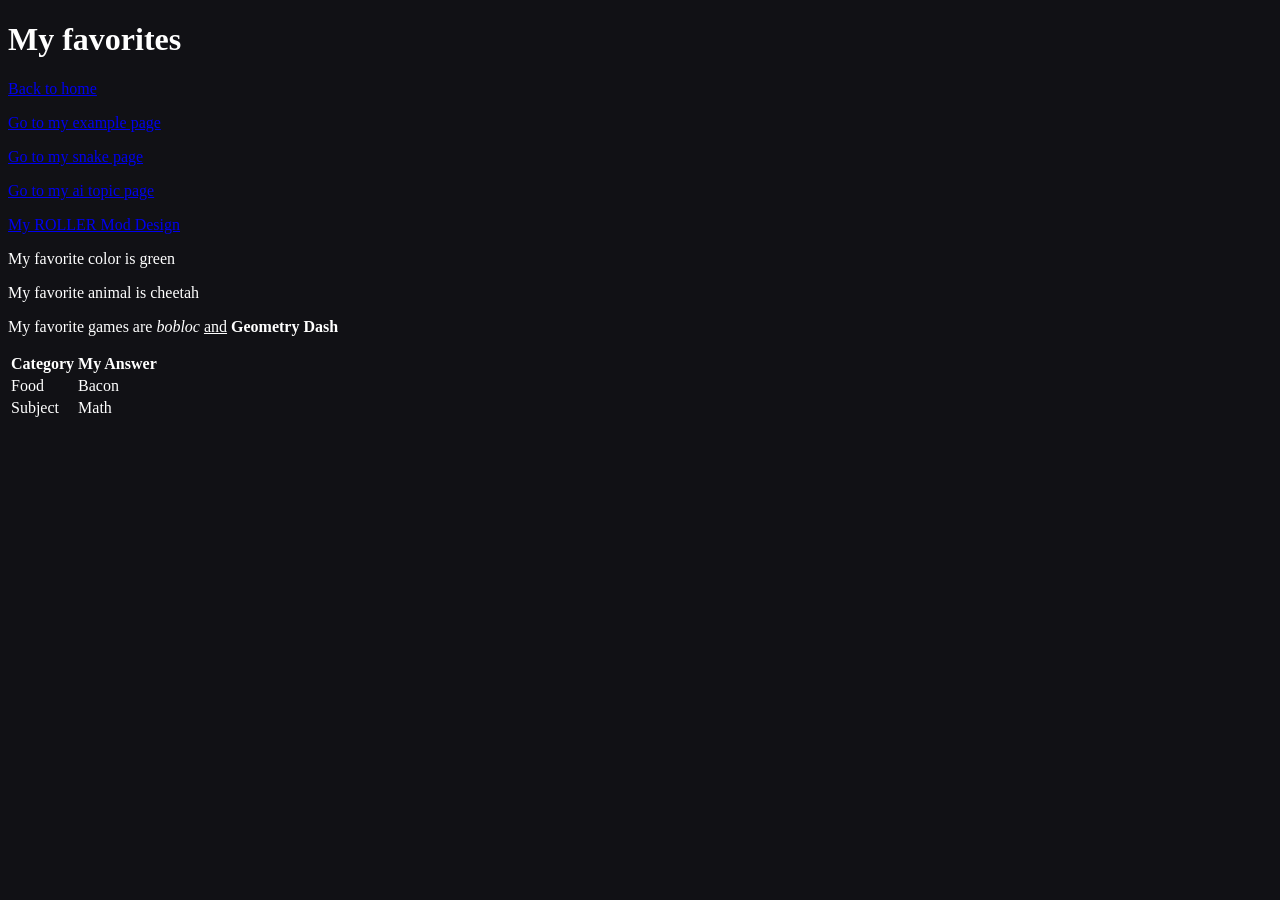
<file: example copy.html>
<!DOCTYPE html>
<html>
<head>
  <link rel="stylesheet" href="style.css">
  <title>My favorites</title>
</head>
<body>
  <h1>My favorites</h1>
  <p class="html-link"><a href="index.html">Back to home</a></p>
  <p class="html-link"><a href="example.html">Go to my example page</a></p>
  <p class="html-link"><a href="week04-snake.html">Go to my snake page</a></p>
  <p class="html-link"><a href="week05-ai.html">Go to my ai topic page</a></p>
  <p class="html-link"><a href="roller-mod-design.html">My ROLLER Mod Design</a></p>
  <p>My favorite color is green</p>
  <p>My favorite animal is cheetah</p>
  <p>My favorite games are <i>bobloc</i> <u>and</u> <b>Geometry Dash</b></p>
  <table><tr><th>Category</th><th>My Answer</th></tr>
  <tr><td>Food</td><td>Bacon</td></tr>
  <tr><td>Subject</td><td>Math</td></tr></table>
</body>
</html>
</file>
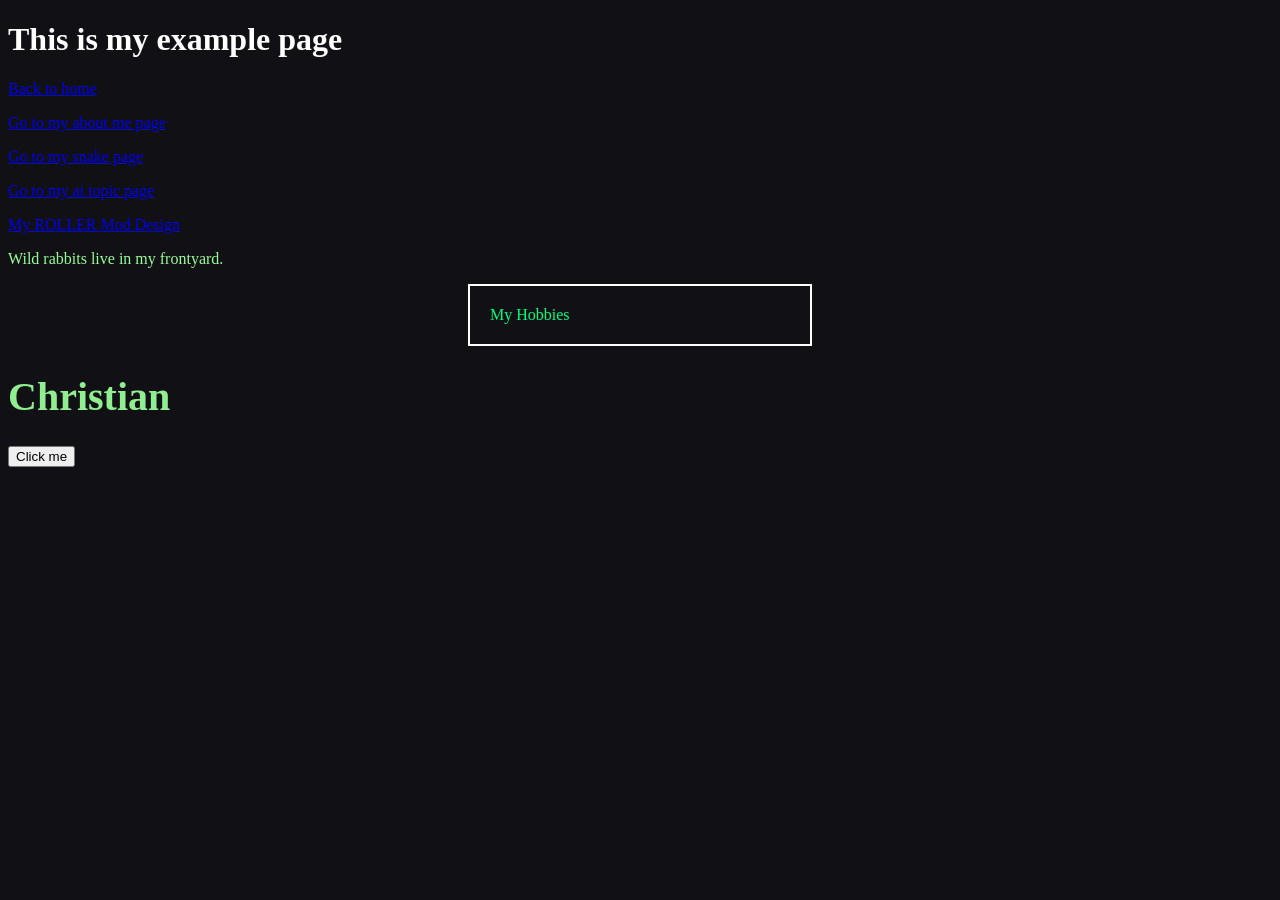
<file: example.html>
<!DOCTYPE html>
<html>
<head>
  <link rel="stylesheet" href="style.css">
  <title>Example Page</title>
</head>
<body>
  <h1>This is my example page</h1>
  <p class="html-link"><a href="index.html">Back to home</a></p>
  <p class="html-link"><a href="example copy.html">Go to my about me page</a></p>
  <p class="html-link"><a href="week04-snake.html">Go to my snake page</a></p>
  <p class="html-link"><a href="week05-ai.html">Go to my ai topic page</a></p>
  <p class="html-link"><a href="roller-mod-design.html">My ROLLER Mod Design</a></p>
  <p class="fact">Wild rabbits live in my frontyard.</p>
  <p class="hobby">My Hobbies</p>
  <h1 id="name">Christian</h1>
  <button id="colorButton" onclick="changeColor()">
  Click me
  </button>
</body>
<script>
  function changeColor() {
    var myButton = document.getElementById("colorButton");
    myButton.style.backgroundColor = "orange";
  }
</script>
</html>
</file>
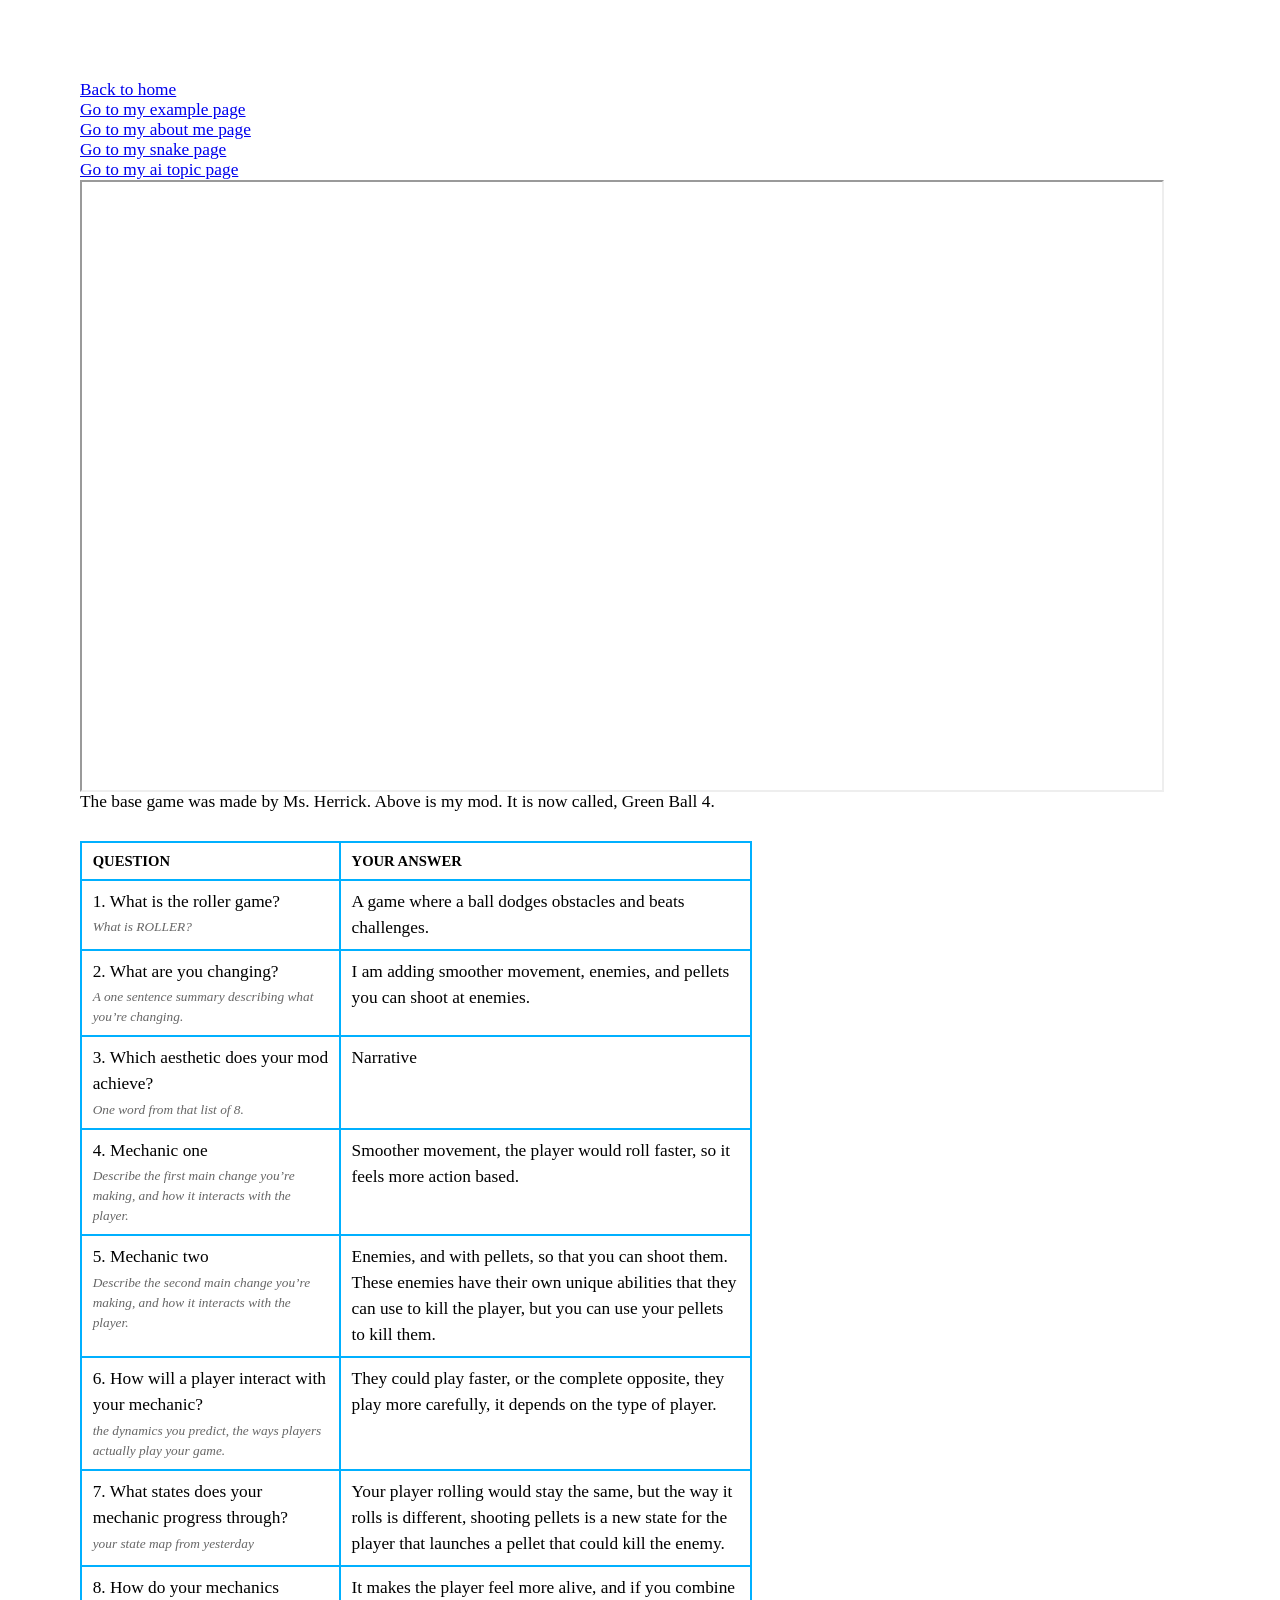
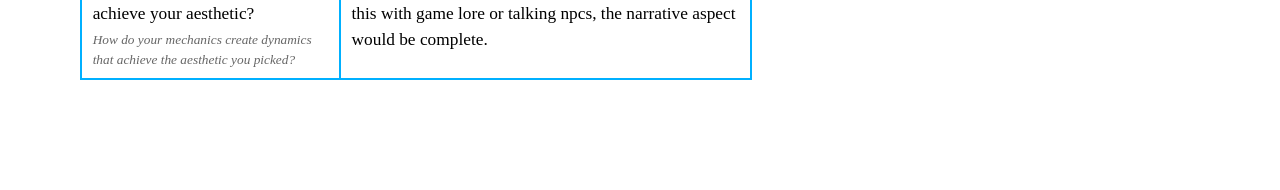
<file: roller-mod-design.html>
<html>
  <head>
    <meta content="text/html; charset=UTF-8" http-equiv="content-type"><style type="text/css">@import url(https://themes.googleusercontent.com/fonts/css?kit=mxUUn8Ql4xMmp-V4Qj76Dw);ol{margin:0;padding:0}table td,table th{padding:0}.c13{border-right-style:solid;padding:5pt 8pt 5pt 8pt;border-bottom-color:#00b0ff;border-top-width:2.2pt;border-right-width:2.2pt;border-left-color:#00b0ff;vertical-align:top;border-right-color:#00b0ff;border-left-width:2.2pt;border-top-style:solid;border-left-style:solid;border-bottom-width:2.2pt;width:356.2pt;border-top-color:#00b0ff;border-bottom-style:solid}.c12{border-right-style:solid;padding:5pt 8pt 5pt 8pt;border-bottom-color:#00b0ff;border-top-width:2.2pt;border-right-width:2.2pt;border-left-color:#00b0ff;vertical-align:top;border-right-color:#00b0ff;border-left-width:2.2pt;border-top-style:solid;border-left-style:solid;border-bottom-width:2.2pt;width:210pt;border-top-color:#00b0ff;border-bottom-style:solid}.c7{border-right-style:solid;padding:6pt 8pt 6pt 8pt;border-bottom-color:#00b0ff;border-top-width:2.2pt;border-right-width:2.2pt;border-left-color:#00b0ff;vertical-align:top;border-right-color:#00b0ff;border-left-width:2.2pt;border-top-style:solid;border-left-style:solid;border-bottom-width:2.2pt;width:210pt;border-top-color:#00b0ff;border-bottom-style:solid}.c6{border-right-style:solid;padding:6pt 8pt 6pt 8pt;border-bottom-color:#00b0ff;border-top-width:2.2pt;border-right-width:2.2pt;border-left-color:#00b0ff;vertical-align:top;border-right-color:#00b0ff;border-left-width:2.2pt;border-top-style:solid;border-left-style:solid;border-bottom-width:2.2pt;width:356.2pt;border-top-color:#00b0ff;border-bottom-style:solid}.c10{padding-top:0pt;padding-bottom:10pt;line-height:1.5;orphans:2;widows:2;text-align:left;height:13pt}.c0{color:#000000;font-weight:400;text-decoration:none;vertical-align:baseline;font-size:13pt;font-family:"Lexend Deca";font-style:normal}.c8{padding-top:0pt;padding-bottom:9pt;line-height:1.5;orphans:2;widows:2;text-align:left;height:13pt}.c2{padding-top:0pt;padding-bottom:0pt;line-height:1.5;orphans:2;widows:2;text-align:left}.c3{padding-top:0pt;padding-bottom:2pt;line-height:1.5;orphans:2;widows:2;text-align:left}.c11{border-spacing:0;border-collapse:collapse;margin-right:auto}.c4{color:#666666;font-size:10pt;font-style:italic}.c14{background-color:#ffffff;max-width:504pt;padding:54pt 54pt 54pt 54pt}.c9{font-size:11pt;font-weight:700}.c5{height:28pt}.c1{height:0pt}.title{padding-top:0pt;color:#000000;font-size:28pt;padding-bottom:0pt;font-family:"Lexend Deca";line-height:1.0;orphans:2;widows:2;text-align:left}.subtitle{padding-top:18pt;color:#666666;font-size:24pt;padding-bottom:4pt;font-family:"Georgia";line-height:1.0;page-break-after:avoid;font-style:italic;orphans:2;widows:2;text-align:left}li{color:#000000;font-size:13pt;font-family:"Lexend Deca"}p{margin:0;color:#000000;font-size:13pt;font-family:"Lexend Deca"}h1{padding-top:0pt;color:#2e74b5;font-size:16pt;padding-bottom:0pt;font-family:"Lexend Deca";line-height:1.0;orphans:2;widows:2;text-align:left}h2{padding-top:0pt;color:#2e74b5;font-size:13pt;padding-bottom:0pt;font-family:"Lexend Deca";line-height:1.0;orphans:2;widows:2;text-align:left}h3{padding-top:0pt;color:#1f4d78;font-size:12pt;padding-bottom:0pt;font-family:"Lexend Deca";line-height:1.0;orphans:2;widows:2;text-align:left}h4{padding-top:0pt;color:#2e74b5;font-size:13pt;padding-bottom:0pt;font-family:"Lexend Deca";line-height:1.0;font-style:italic;orphans:2;widows:2;text-align:left}h5{padding-top:0pt;color:#2e74b5;font-size:13pt;padding-bottom:0pt;font-family:"Lexend Deca";line-height:1.0;orphans:2;widows:2;text-align:left}h6{padding-top:0pt;color:#1f4d78;font-size:13pt;padding-bottom:0pt;font-family:"Lexend Deca";line-height:1.0;orphans:2;widows:2;text-align:left}</style>
    <link rel="stylesheet" href="style.css">
    <title>GREEN BALL 4</title>
  </head>
  <body class="c14 doc-content">
    <p class="html-link"><a href="index.html">Back to home</a></p>
    <p class="html-link"><a href="example.html">Go to my example page</a></p>
    <p class="html-link"><a href="example copy.html">Go to my about me page</a></p>
    <p class="html-link"><a href="week04-snake.html">Go to my snake page</a></p>
    <p class="html-link"><a href="week05-ai.html">Go to my ai topic page</a></p>
    <iframe src="https://cmsasdrobotics.github.io/GREEN-BALL-4/"
        width="1080"
        height="608">
    </iframe>
    <p>The base game was made by Ms. Herrick. Above is my mod. It is now called, Green Ball 4.</p>
    <p class="c8"><span class="c0"></span></p><table class="c11"><thead><tr class="c1"><td class="c12" colspan="1" rowspan="1"><p class="c2"><span class="c9">QUESTION</span></p></td><td class="c13" colspan="1" rowspan="1"><p class="c2"><span class="c9">YOUR ANSWER</span></p></td><tbody></tbody></tr><tr class="c5"><td class="c7" colspan="1" rowspan="1"><p class="c3"><span class="c0">1. What is the roller game?</span></p><p class="c2"><span class="c4">What is ROLLER? </span></p></td><td class="c6" colspan="1" rowspan="1"><p class="c2"><span class="c0">A game where a ball dodges obstacles and beats challenges.</span></p></td></tr><tr class="c5"><td class="c7" colspan="1" rowspan="1"><p class="c3"><span class="c0">2. What are you changing?</span></p><p class="c2"><span class="c4">A one sentence summary describing what you&rsquo;re changing.</span></p></td><td class="c6" colspan="1" rowspan="1"><p class="c2"><span class="c0">I am adding smoother movement, enemies, and pellets you can shoot at enemies.</span></p></td></tr><tr class="c5"><td class="c7" colspan="1" rowspan="1"><p class="c3"><span class="c0">3. Which aesthetic does your mod achieve?</span></p><p class="c2"><span class="c4">One word from that list of 8.</span></p></td><td class="c6" colspan="1" rowspan="1"><p class="c2"><span class="c0">Narrative</span></p></td></tr><tr class="c5"><td class="c7" colspan="1" rowspan="1"><p class="c3"><span class="c0">4. Mechanic one</span></p><p class="c2"><span class="c4">Describe the first main change you&rsquo;re making, and how it interacts with the player.</span></p></td><td class="c6" colspan="1" rowspan="1"><p class="c2"><span class="c0">Smoother movement, the player would roll faster, so it feels more action based.</span></p></td></tr><tr class="c5"><td class="c7" colspan="1" rowspan="1"><p class="c3"><span class="c0">5. Mechanic two</span></p><p class="c2"><span class="c4">Describe the second main change you&rsquo;re making, and how it interacts with the player.</span></p></td><td class="c6" colspan="1" rowspan="1"><p class="c2"><span class="c0">Enemies, and with pellets, so that you can shoot them. These enemies have their own unique abilities that they can use to kill the player, but you can use your pellets to kill them.</span></p></td></tr><tr class="c5"><td class="c7" colspan="1" rowspan="1"><p class="c3"><span class="c0">6. How will a player interact with your mechanic?</span></p><p class="c2"><span class="c4">the dynamics you predict, the ways players actually play your game.</span></p></td><td class="c6" colspan="1" rowspan="1"><p class="c2"><span class="c0">They could play faster, or the complete opposite, they play more carefully, it depends on the type of player.</span></p></td></tr><tr class="c5"><td class="c7" colspan="1" rowspan="1"><p class="c3"><span class="c0">7. What states does your mechanic progress through?</span></p><p class="c2"><span class="c4">your state map from yesterday</span></p></td><td class="c6" colspan="1" rowspan="1"><p class="c2"><span class="c0">Your player rolling would stay the same, but the way it rolls is different, shooting pellets is a new state for the player that launches a pellet that could kill the enemy.</span></p></td></tr><tr class="c5"><td class="c7" colspan="1" rowspan="1"><p class="c3"><span class="c0">8. How do your mechanics achieve your aesthetic?</span></p><p class="c2"><span class="c4">How do your mechanics create dynamics that achieve the aesthetic you picked?</span></p></td><td class="c6" colspan="1" rowspan="1"><p class="c2"><span class="c0">It makes the player feel more alive, and if you combine this with game lore or talking npcs, the narrative aspect would be complete.</span></p></td></tr></thead></table><p class="c10"><span class="c0"></span></p>
  </body>
</html>
</file>
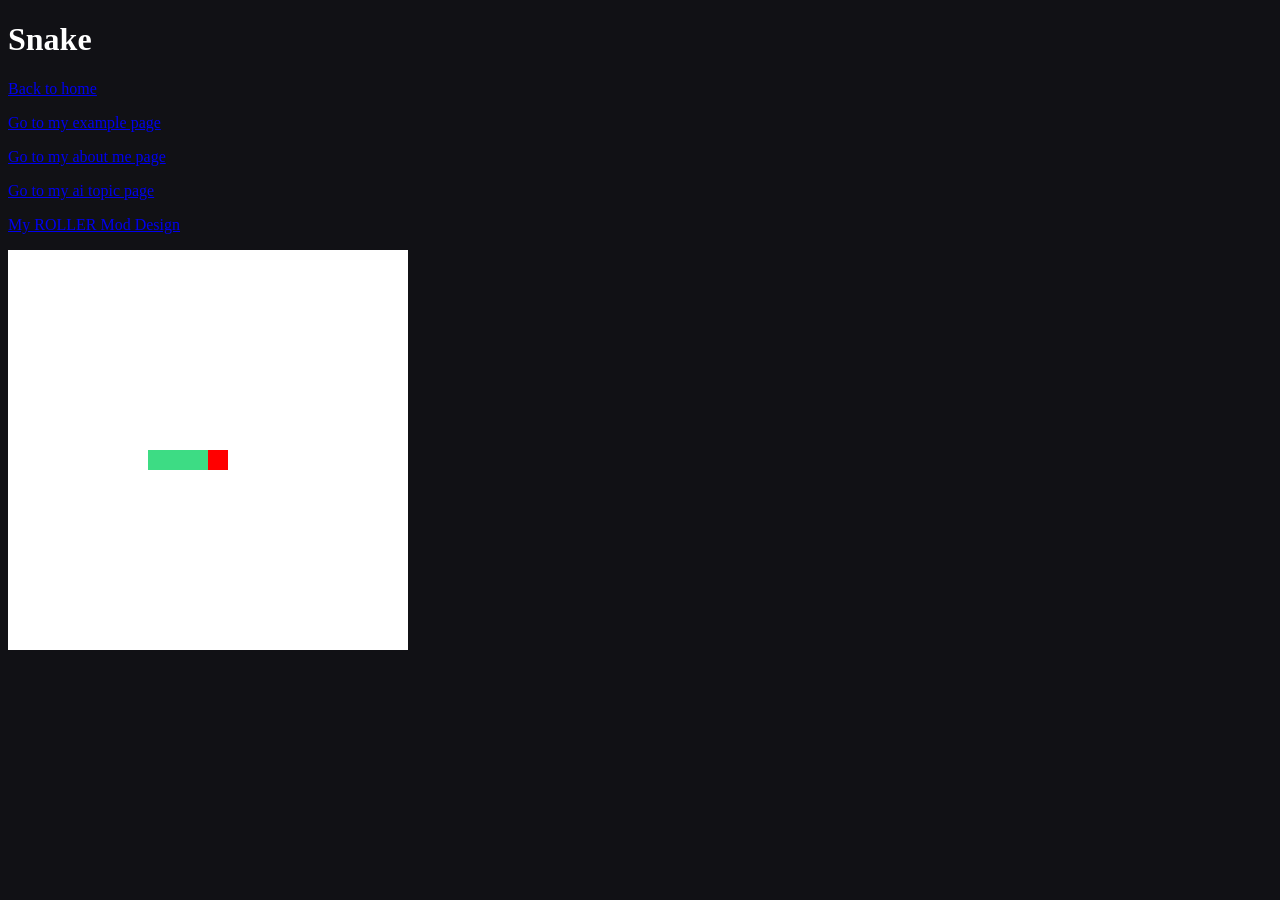
<file: week04-snake.html>
<!DOCTYPE html>
<html>
<head>
  <link rel="stylesheet" href="style.css">
  <title>Snake</title>
</head>
<body>
  <h1>Snake</h1>
  <p class="html-link"><a href="index.html">Back to home</a></p>
  <p class="html-link"><a href="example.html">Go to my example page</a></p>
  <p class="html-link"><a href="example copy.html">Go to my about me page</a></p>
  <p class="html-link"><a href="week05-ai.html">Go to my ai topic page</a></p>
  <p class="html-link"><a href="roller-mod-design.html">My ROLLER Mod Design</a></p>
  <canvas id="gameCanvas" width="400" height="400"></canvas>
  <script>
    var canvas = document.getElementById("gameCanvas");
    var ctx = canvas.getContext("2d");
    var CELL = 20;
    var snake = { x: 0, y: 200 };
    var dx = 20;
    var dy = 0;
    var body = [];        // every square the snake is made of
    var snakeLength = 3;  // how long it is supposed to be
    var apple = { x: 200, y: 200 };
 
    var timer = setInterval(step, 100);   // was: setInterval(step, 100);
    
    function step() {
      snake.x = snake.x + dx;
      snake.y = snake.y + dy;
     
      if (snake.x > 380) { snake.x = 0; }
      if (snake.x < 0) { snake.x = 380; }
      if (snake.y > 380) { snake.y = 0; }
      if (snake.y < 0) { snake.y = 380; }

      for (var i = 0; i < body.length; i++) {
        if (body[i].x === snake.x && body[i].y === snake.y) {
          clearInterval(timer);
          alert("Game over");
          return;
        }
      }

      
      body.push({ x: snake.x, y: snake.y });
 
      while (body.length > snakeLength) {
        body.shift();
      }

      function drawBoard() {
        ctx.fillStyle = "#ffffff";
        ctx.fillRect(0, 0, 400, 400);
 
        ctx.fillStyle = "#3ddc84";
        for (var i = 0; i < body.length; i++) {
          ctx.fillRect(body[i].x, body[i].y, 20, 20);
        }
        ctx.fillStyle = "red";
        ctx.fillRect(apple.x, apple.y, 20, 20);
        if (snake.x === apple.x && snake.y === apple.y) {
        snakeLength = snakeLength + 1;
        apple.x = Math.floor(Math.random() * 20) * 20;
        apple.y = Math.floor(Math.random() * 20) * 20;
      }

      }
      drawBoard();
    }


    document.addEventListener("keydown", function(event) {
        if (event.key === "d") {
          dx = 20;
          dy = 0;
        }
        if (event.key === "a") {
          dx = -20;
          dy = 0;
        }
        if (event.key === "w") {
          dx = 0;
          dy = -20;          
        }
        if (event.key === "s") {
          dx = 0;
          dy = 20;
        }
     });
  </script>
</body>
</html>
</file>
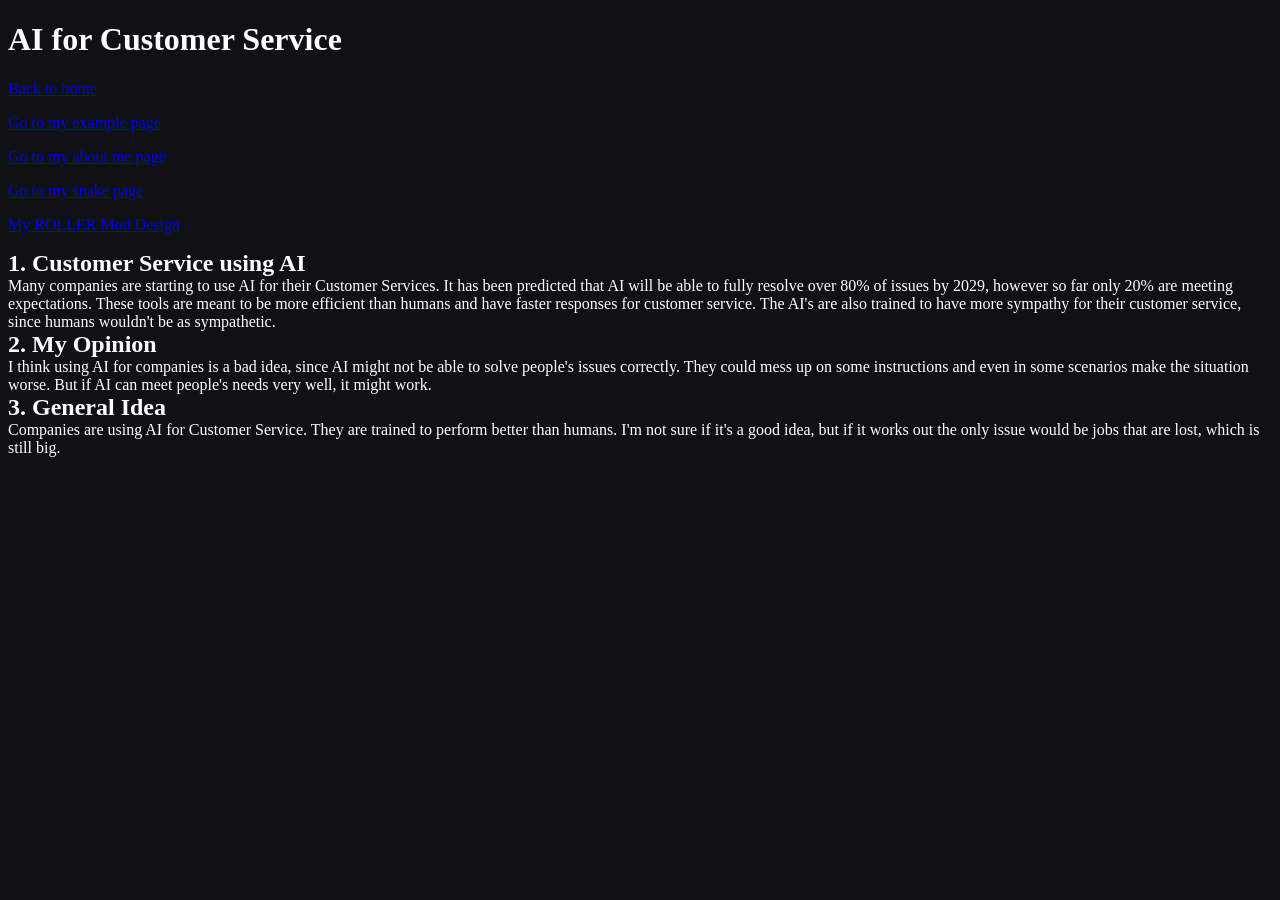
<file: week05-ai.html>
<!DOCTYPE html>
<html>
<head>
  <link rel="stylesheet" href="style.css">
  <title>Example Page</title>
</head>
<body>
  <h1>AI for Customer Service</h1>
  <p class="html-link"><a href="index.html">Back to home</a></p>
  <p class="html-link"><a href="example.html">Go to my example page</a></p>
  <p class="html-link"><a href="example copy.html">Go to my about me page</a></p>
  <p class="html-link"><a href="week04-snake.html">Go to my snake page</a></p>
  <p class="html-link"><a href="roller-mod-design.html">My ROLLER Mod Design</a></p>

  <h2 class="center">1. Customer Service using AI</h2>
  <p class="center">Many companies are starting to use AI for their Customer Services. It has been predicted that AI will be able to fully resolve over 80% of issues by 2029, however so far only 20% are meeting expectations. These tools are meant to be more efficient than humans and have faster responses for customer service. The AI's are also trained to have more sympathy for their customer service, since humans wouldn't be as sympathetic.</p>

  <h2 class="center">2. My Opinion</h2>
  <p class="center">I think using AI for companies is a bad idea, since AI might not be able to solve people's issues correctly. They could mess up on some instructions and even in some scenarios make the situation worse. But if AI can meet people's needs very well, it might work.</p>

  <h2 class="center">3. General Idea</h2>
  <p class="center">Companies are using AI for Customer Service. They are trained to perform better than humans. I'm not sure if it's a good idea, but if it works out the only issue would be jobs that are lost, which is still big.</p>
</body>
<script>
  function changeColor() {
    var myButton = document.getElementById("colorButton");
    myButton.style.backgroundColor = "orange";
  }
</script>
</html>
</file>
<file: style.css>
body {
    color: #ffffff;
    background-color: #111115;
    font-family: cursive;
}

.hobby {
    color: springgreen;
    border: 2px solid white;
    padding: 20px;
    margin: auto;
    width: 300px;
}

#name { font-size: 40px; color: lightgreen; }
.html-link { color: lavender; }
.fact { color: palegreen; }
.colorButton { text-align: center;}
.center { margin: auto; }
</file>
